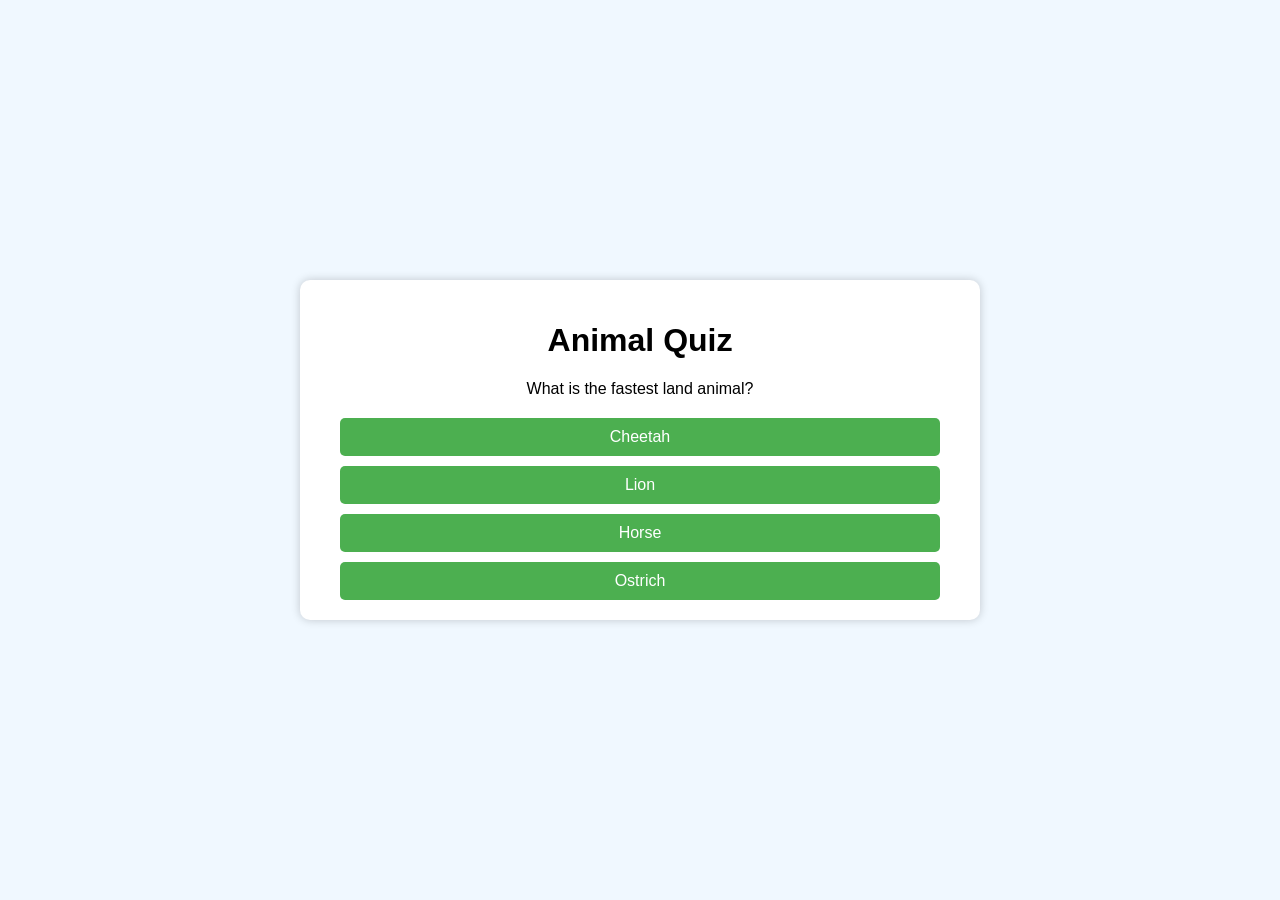
<file: group work/index.html>
<!DOCTYPE html>
<html lang="en">

<head>
    <meta charset="UTF-8">
    <meta name="viewport" content="width=device-width, initial-scale=1">
    <title>Animal Quiz</title>
    <link rel="stylesheet" href="style.css">
</head>

<body>
    <div class="quiz-container">
        <h1>Animal Quiz</h1>
        <div id="question-container">
            <div id="question">Question text</div>
            <div id="answer-buttons" class="btn-container"></div>
        </div>
        <button id="next-btn">Next</button>
        <div id="result-container" class="hide">
            <h2>Your Score: <span id="score"></span></h2>
            <button onclick="startQuiz()">Play Again</button>
        </div>
    </div>
    <script src="script.js"></script>
</body>

</html>
</file>
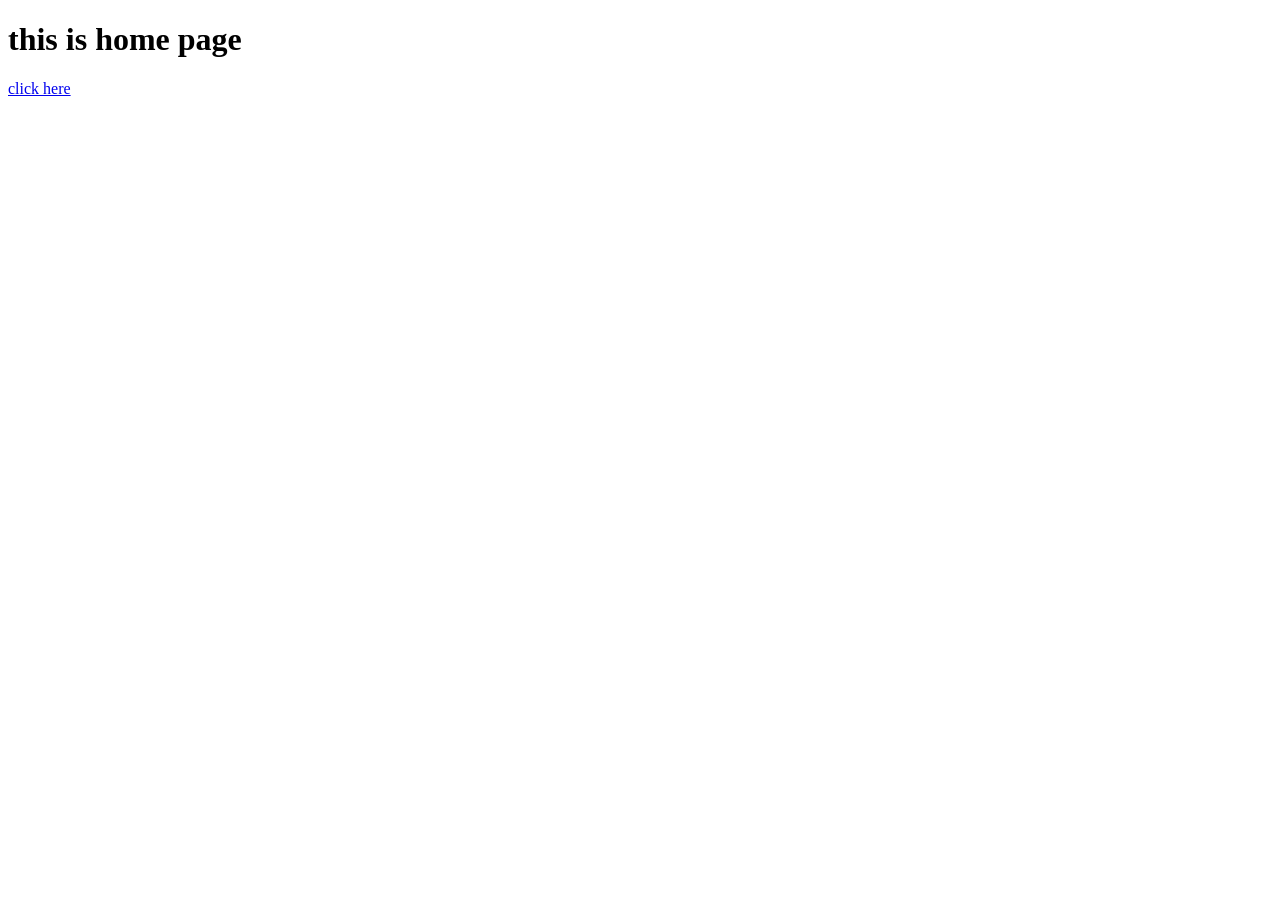
<file: level 11/classwork/index.html>
<!DOCTYPE html>
<html lang="en">
<head>
    <meta charset="UTF-8">
    <meta name="viewport" content="width=device-width, initial-scale=1.0">
    <title>Document</title>
</head>
<body>

    <h1>this is home page</h1>

    <a href="./dogs.html">click here</a>
    
</body>
</html>
</file>
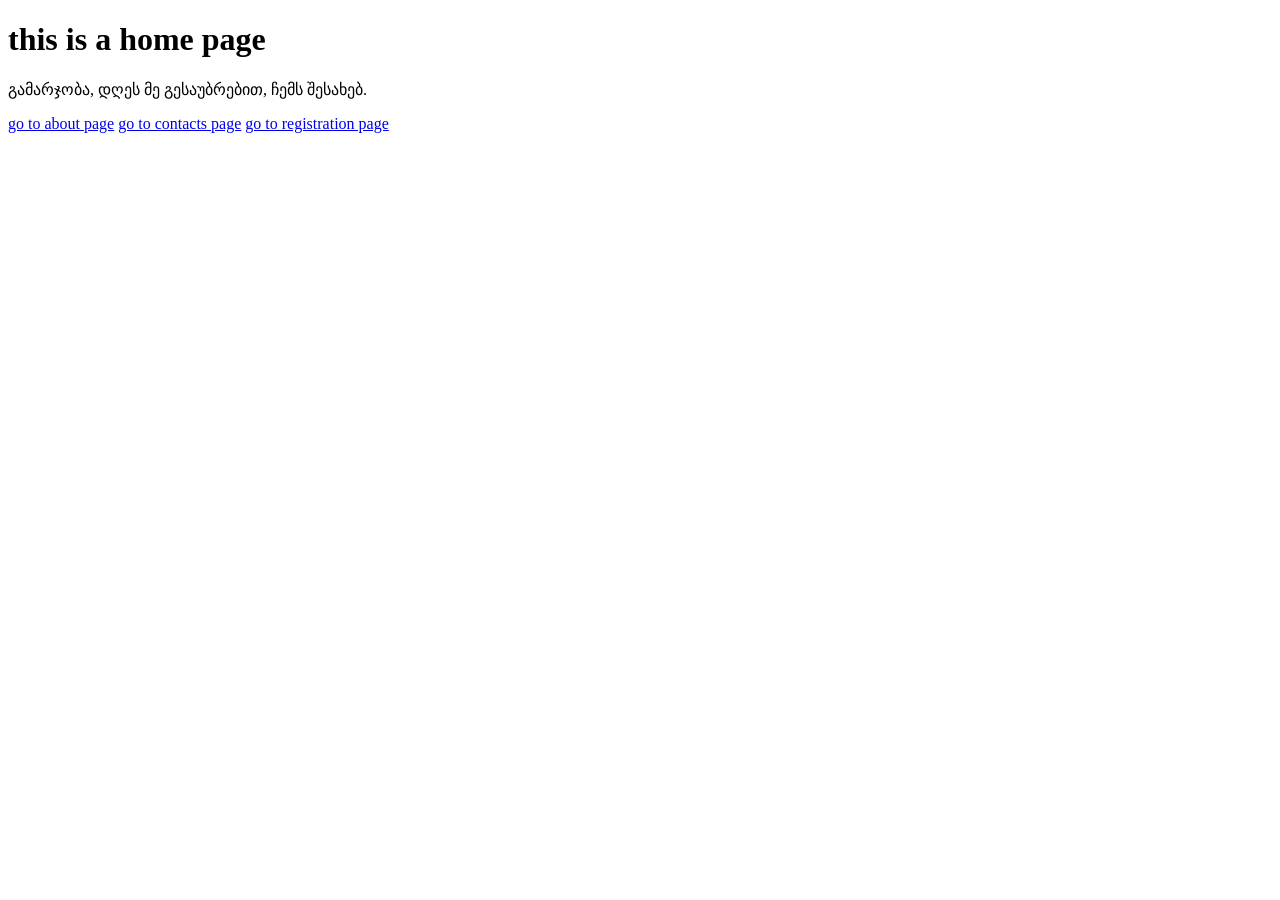
<file: level 15/homewrok/index.html>
<!DOCTYPE html>
<html lang="en">
<head>
    <meta charset="UTF-8">
    <meta name="viewport" content="width=device-width, initial-scale=1.0">
    <title>Document</title>
</head>
<body>
<h1>this is a home page </h1>

<p>გამარჯობა, დღეს მე გესაუბრებით, ჩემს შესახებ. </p>


    

<nav>
    <a href="./about me.html">go to about page</a>
    <a href="./contact.html">go to contacts page</a>
    <a href="./register.html">go to registration page</a>
</nav>



</body>
</html>
</file>
<file: group work/style.css>
body {
    font-family: 'Arial', sans-serif;
    background: #f0f8ff;
    display: flex;
    justify-content: center;
    align-items: center;
    height: 100vh;
    margin: 0;
  }
  
  .quiz-container {
    background: white;
    padding: 20px 40px;
    border-radius: 10px;
    box-shadow: 0 0 10px rgba(0,0,0,0.2);
    width: 100%;
    max-width: 600px;
    text-align: center;
  }
  
  .btn-container {
    display: flex;
    flex-direction: column;
    gap: 10px;
    margin-top: 20px;
  }
  
  button {
    padding: 10px;
    border: none;
    border-radius: 5px;
    background-color: #4caf50;
    color: white;
    font-size: 16px;
    cursor: pointer;
  }
  
  button:hover {
    background-color: #45a049;
  }
  
  #next-btn {
    margin-top: 20px;
  }
  
  .hide {
    display: none;
  }
</file>
